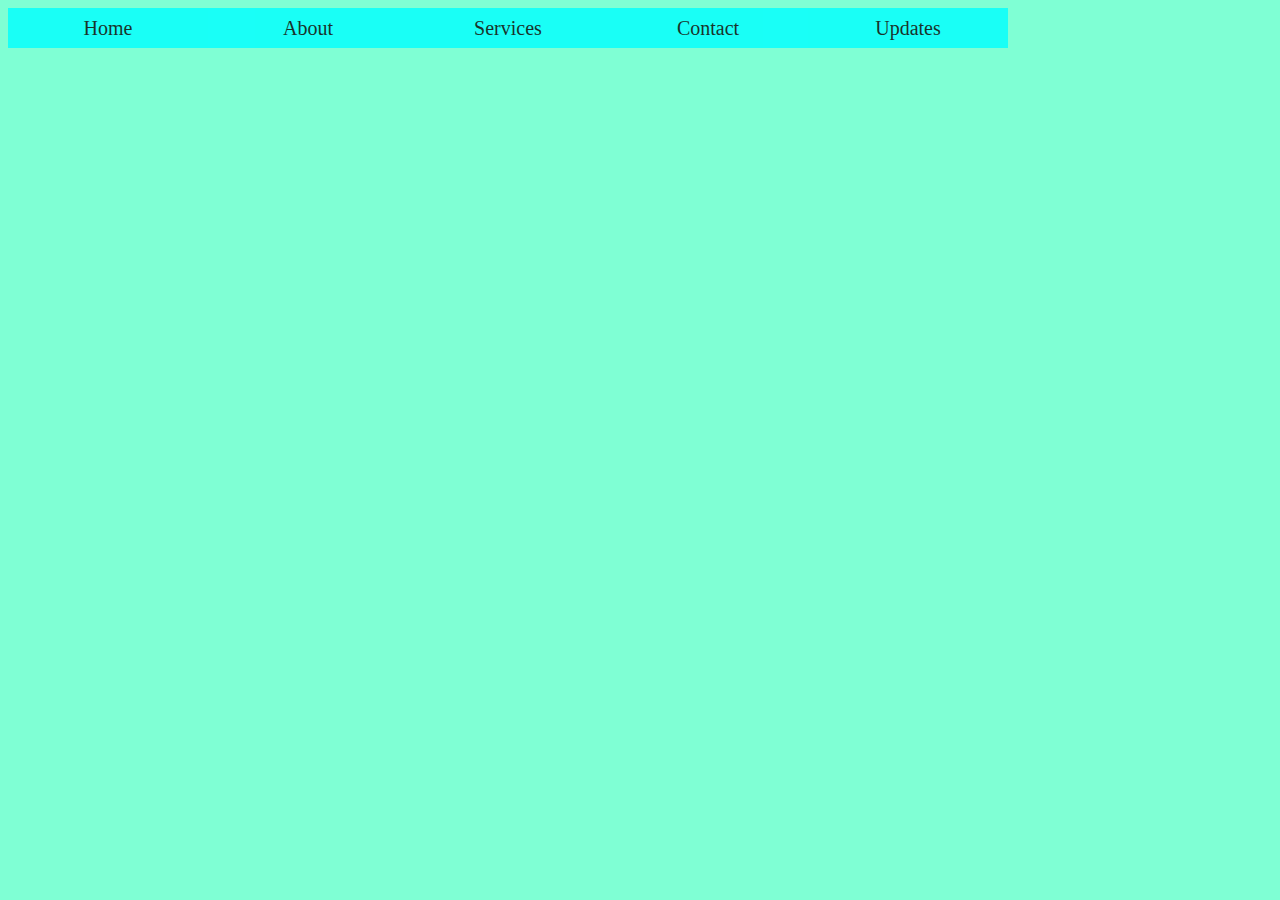
<file: navigation/index.html>
<!DOCTYPE html>
<html lang="en">
<head>
    <meta charset="UTF-8">
    <meta name="viewport" content="width=device-width, initial-scale=1.0">
    <title>Drop Down in HTML</title>
    <link rel="stylesheet" type="text/css" href="style.css"
</head>
<body>
    <ul>
        <li><a href="#">Home</a></li>
        <li><a href="#">About</a>
        <ul>
            <li><a href="#">Team</a></li>
            <li><a href="#">Client</a></li>
            <li><a href="#">Career</a></li>
        </ul>
    </li>
    <li><a href="#">Services</a></li>
    <li><a href="#">Contact</a>
        <ul>
            <li><a href="#">Mail</a></li>
            <li><a href="#">Twitter</a></li>
            <li><a href="#">Linkedin</a></li>
            <li><a href="#">Instagram</a></li>
        </ul>
    </li>
    <li><a href="#">Updates</a></li>
    </ul>
    
</body>
</html>
</file>
<file: navigation/style.css>
body{
    background-color: aquamarine;
    background-size: cover;
}
ul{
    margin: 0;
    padding: 0;
    list-style: none;
}

ul li {
    float: left;
    width: 200px;
    height: 40px;
    background-color: cyan;
    opacity: 0.8;
    line-height: 40px;
    text-align: center;
    font-size: 20px;
}
ul li a{
    text-decoration: none;
    color: black;
    display: block;
}
ul li a:hover{
    background-color: beige;
}
ul li ul li{
    display: none;
}
ul li:hover ul li{
    display: block;
}
</file>
